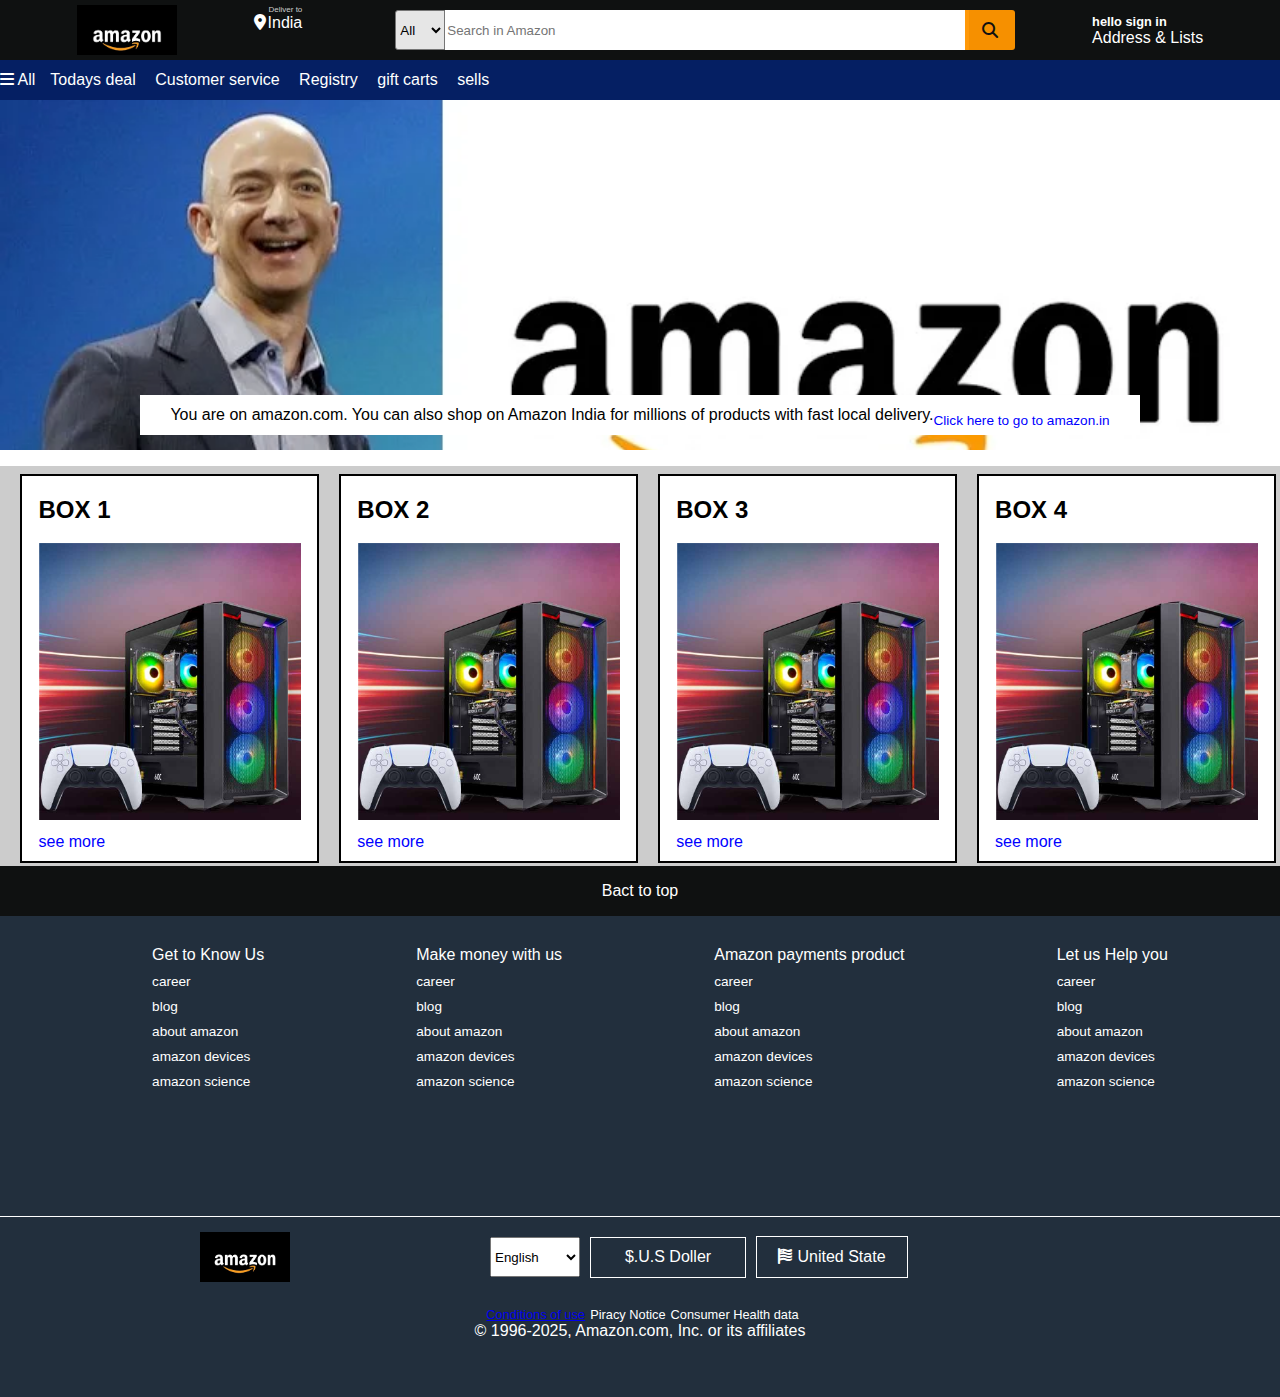
<file: css/level1.html>
<!DOCTYPE html>
<html lang="en">
<head>
    <meta charset="UTF-8">
    <meta name="viewport" content="width=device-width, initial-scale=1.0">
    <title>Amazon</title>
    <link rel="stylesheet" href="https://cdnjs.cloudflare.com/ajax/libs/font-awesome/6.7.2/css/all.min.css" integrity="sha512-Evv84Mr4kqVGRNSgIGL/F/aIDqQb7xQ2vcrdIwxfjThSH8CSR7PBEakCr51Ck+w+/U6swU2Im1vVX0SVk9ABhg==" crossorigin="anonymous" referrerpolicy="no-referrer" />
    <link rel="stylesheet" href="style.css"></link>
</head>
<body>
    <header>
        <div class="navbar">
            <div class="navbar-logo">
                <div class="logo border"></div>
            </div>
            <div  class="navbar-address border">
                <p class="add-first">Deliver to</p>
                <div class="address-icon">
                    <i class="fa-sharp fa-solid fa-location-dot"></i>
                    <p class="add-second">India</p>
                </div>
                
            </div>
            <div class="search">
                <select class="search-select border">
                    <option>All</option>
                    <option>none</option>
                </select>
                <div class="search-input border">
                    <input type="text" placeholder="Search in Amazon" class="searchbar">
                </div>
                <div class="search-icon border">
                    <i class="fa-solid fa-magnifying-glass"></i>
                </div>
            </div>
            <div class="signin border">
                <p class="data">hello sign in</p>
                <p >Address & Lists</p>
            </div>
        </div>
        <div class="sndbar">
            <div class="navoption">
                <i class="fa-solid fa-bars"></i> All
            </div>
            <div class="soptions">
                <p>Todays deal</p>
                <p>Customer service </p>
                <p>Registry</p>
                <p>gift carts</p>
                <p>sells</p>
            </div>
        </div>
    </header>
    <div class="hero-section">
        <div class="hero-msg">
            <p>You are on amazon.com. You can also shop on Amazon India for millions of products with fast local delivery. </p><a> Click here to go to amazon.in</a>
        </div>
    </div>
    <div class="boxes">
        <div class=" b">
            <div class="content">
            <h2> BOX 1</h2>
            <div class="image" style="background-image:url('image.png') ;"></div>
            <p> see more</p>
            </div>
        </div>
        <div class="b2 b">
            <div class="content">
                <h2> BOX 2</h2>
                <div class="image" style="background-image:url('image.png') ;"></div>
                <p> see more</p>
                </div>
        </div>
        <div class="b3 b">
            <div class="content">
                <h2> BOX 3</h2>
                <div class="image" style="background-image:url('image.png') ;"></div>
                <p> see more</p>
                </div>
        </div>
        <div class="b4 b">
            <div class="content">
                <h2> BOX 4</h2>
                <div class="image" style="background-image:url('image.png') ;"></div>
                <p> see more</p>
                </div>
        </div>
    </div>
    <footer>
        <div class="panel1">Bact to top</div>
        <div class="panel2">
            <ul>
                <p>Get to Know Us</p>
                <a>career</a>
                <a>blog</a>
                <a>about amazon</a>
                <a>amazon devices</a>
                <a>amazon science</a>
            </ul>
            <ul>
                <p>Make money with us</p>
                <a>career</a>
                <a>blog</a>
                <a>about amazon</a>
                <a>amazon devices</a>
                <a>amazon science</a>
            </ul>
            <ul>
                <p>Amazon payments product</p>
                <a>career</a>
                <a>blog</a>
                <a>about amazon</a>
                <a>amazon devices</a>
                <a>amazon science</a>
            </ul>
            <ul>
                <p>Let us Help you</p>
                <a>career</a>
                <a>blog</a>
                <a>about amazon</a>
                <a>amazon devices</a>
                <a>amazon science</a>
            </ul>
        </div>
        <div class="panel3">
            <div class="amazon-logo border"></div>
            <select class="lan boeder">
                <option>English</option>
                <option>Spanish</option>
                <option>France</option>
                <option>Telugu</option>
            </select>
            <div class="doller border">$.U.S Doller</div>
            <div class="usa border">
                <div class="usa-logo">
                    <i class="fa-solid fa-flag-usa"></i>
                </div>
                <p>United State</p>
            </div>
        </div>
        <div class="panel4">
            <div class="pages">
                <a href="https://www.amazon.com/gp/help/customer/display.html?nodeId=508088&ref_=footer_cou">Conditions of use </a>
                <a> Piracy Notice</a>
                <a> Consumer Health data</a>
            </div>
            <div class="copyright">
                © 1996-2025, Amazon.com, Inc. or its affiliates
            </div>
        </div>

    </footer>
</body>
</html>
</file>
<file: css/style.css>
*{
    margin:0px;
    font-family: Arial;
    border:border-box;
}
 .navbar{
    height:60px;
    background-color: #0f1111;
    color: white;
    display: flex;
    align-items: center;
    justify-content: space-evenly;
 }
 .navbar-logo{
    height:50px;
    width:100px;
    background-color: #0f1111;
   
 }
 .logo{
    height:50px;
    width:100px;
    background-image: url("amazonphoto.png");
    background-size: cover;
 }
.border:hover{
    border:1.5px solid white;
 }
 .navbar-address{
    height:50px;
    width:65px;
 }
 .add-first{
    margin-left:15px;
    font-size:0.5rem;
    color: #cccccc;
 }
 .address-icon{
    display:flex;
    /* align-items: center; */
 }
 .add-second{
    margin-left: 2px;;
    font-size:1rem;
 }
.search{
   width:620px;
   height: 40px;
   background-color: #0f1111;
   display: flex;
}
.search-select{
   width: 50px;
   height: 40px;
   background-color: #E6E6E6;
   border-bottom-left-radius:3px;
   border-top-left-radius:3px;

}
.search-input{
   width: 520px;
   height: 40px;

}
.searchbar{
   width: 100%;
   height: 38px;
   border: none;

}
.search-icon{
   width: 50px;
   height:40px;
   display: flex;
   background-color: rgba(255, 149, 0, 0.966);
   justify-content: center;
   align-items: center;
   border-bottom-right-radius:3px;
   border-top-right-radius:3px;
   color: #0f1111;
}
.data{
   font-size: 0.8rem;
   font-weight: 700;
}

.sndbar{
display:flex;
align-items: center;
height: 40px;
color: white;
background-color: rgb(5, 31, 99);
}
.soptions p{
   margin-left:15px;
   display:inline;
}
.hero-section{
   background-image:url("amazon-logo.webp");
   background-size:cover;
   height:350px;
   display:flex;
   justify-content: center;
   align-items: flex-end;
}
.hero-msg{
   width: 1000px;
   background-color: white;
   color: black;
   height: 40px;
   margin-bottom: 15px;
   display: flex;
   justify-content: center;
   align-items: center;
}
.hero-msg a{
   color: blue;
}
.boxes{
   margin-top:1rem;
   background-color:#cccccc;
   height: 400px;
   display: flex;
   justify-content: space-evenly;
}
.b{
   margin-top:0.5rem;
   margin-left: 1rem;;
   border: 2px solid black;
   width:23%;
   height: 350px;
   padding:20px 0px 15px;
   background-color: white;
}
.image{
   margin-top:1rem;
   margin-bottom:0.8rem;
   height:280px;
   width:100%;
   background-size:cover;
}
.boxes p{
   color:blue;
}
.content{
   margin-left: 1rem;
   margin-right: 1rem;
}
.panel1{
   height:50px;
   background-color: #0f1111;
   color: white;
   display: flex;
   justify-content: center;
   align-items: center;

}
.panel2{
   height: 300px;
   background-color: #222f3d;
   color: white;
   display: flex;
   justify-content: space-evenly;

}
ul{
   margin-top: 30px;
}
a{
   margin-top: 10px;
   display:block;
   font-size: 0.85rem;
}
.panel3{
   border-top:0.5px solid white;
   height: 80px;
   background-color: #222f3d;
   color: white;
   display: flex;
   align-items: center;
}
.amazon-logo{
   margin-top: 10px;
   margin-bottom:10px;
   height: 50px;
   width: 90px;
   background-image: url("amazonphoto.png");
   background-size: cover;
   margin-left:200px;
}
.lan{
   margin-left:200px;
   height: 40px;
   width: 90px;
}
.doller{
   margin-left:10px;
   height: 35px;
   width: 150px;
   border: 0.85px solid white;
   padding:2px 2px 2px 2px;
   display: flex;
   justify-content: center;
   align-items: center;

}
.usa{
   margin-left:10px;
   height: 40px;
   width: 150px;
   border: 0.9px white solid;
   display: flex;
   justify-content: center;
   align-items: center;

}
.usa p{
   padding-left: 5px;
}
.panel4{
   height: 100px;
   background-color: #222f3d;
   color: white;
   text-align: center;
}
.panel4 a{
   padding-left: 5px;
   font-size: 0.8rem;
}
.pages{
   display: flex;
   font-size: 0.8rem;
   justify-content: center;
}
</file>
